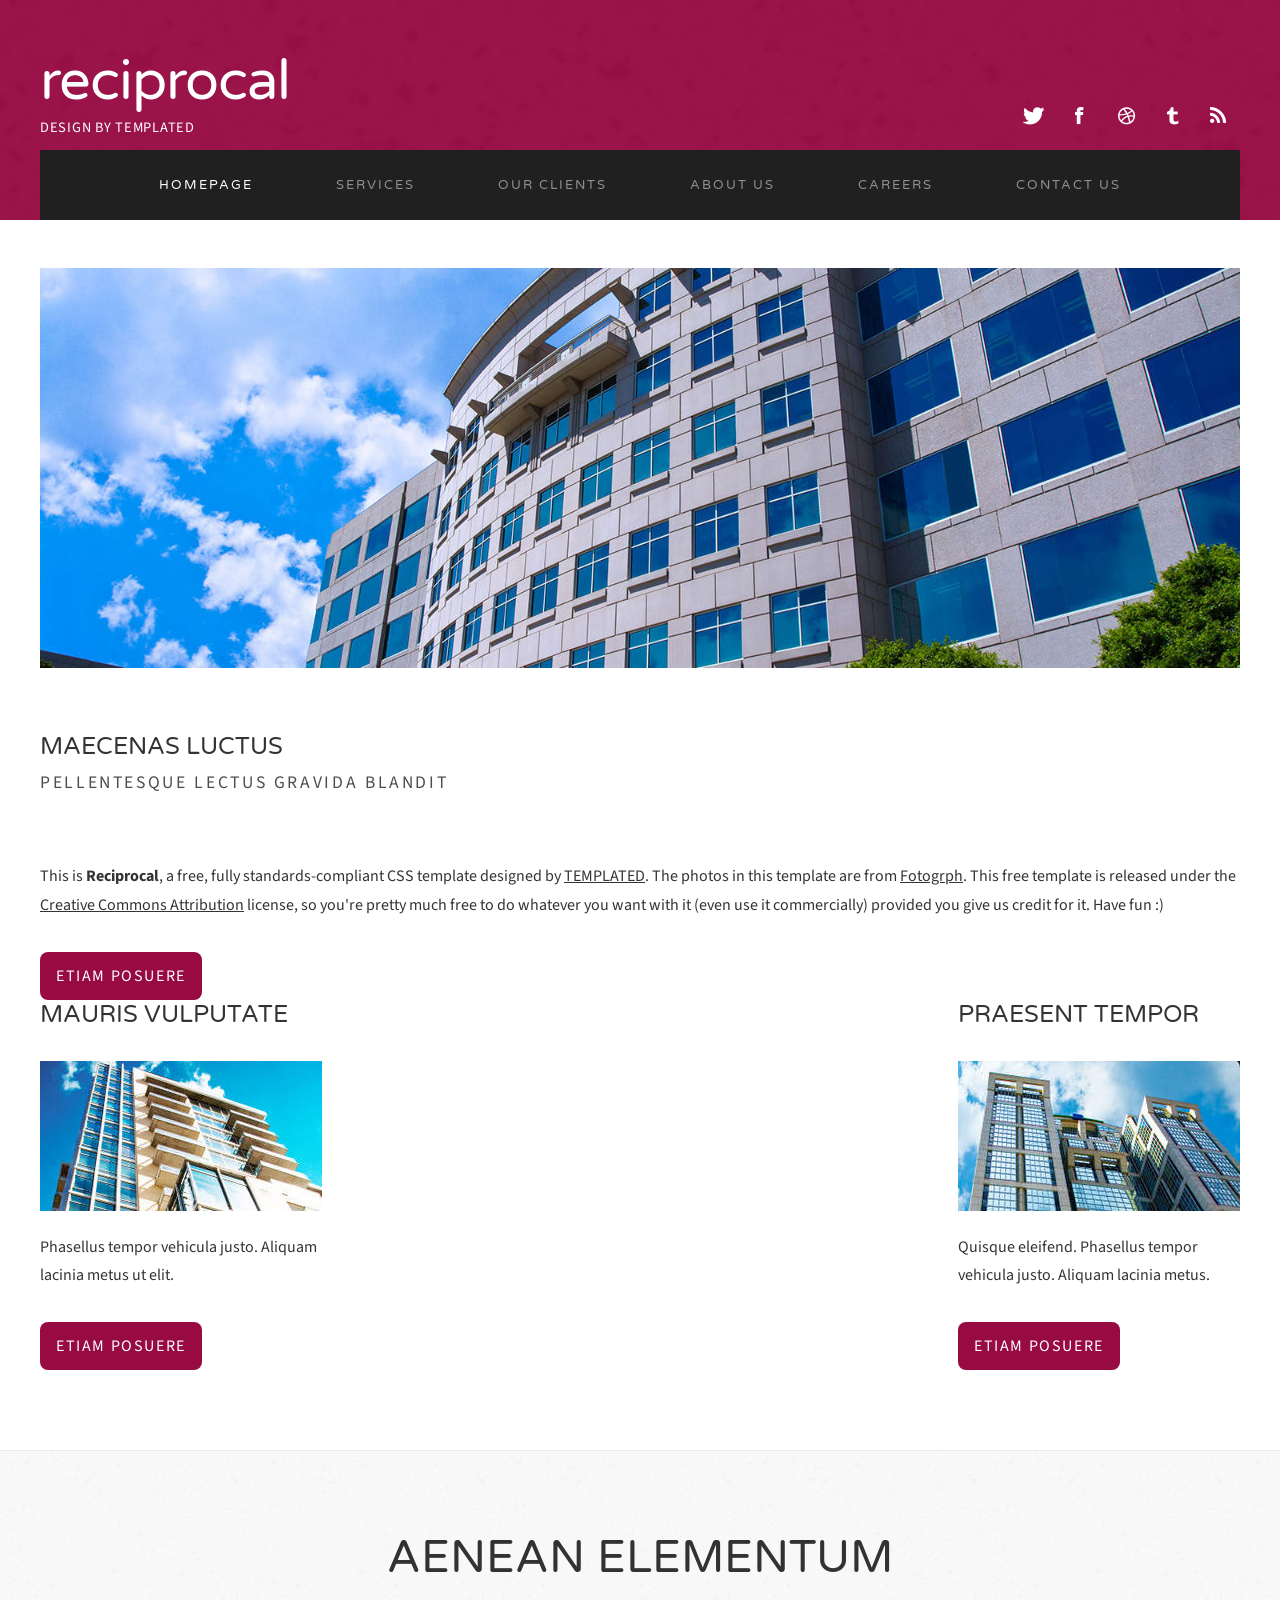
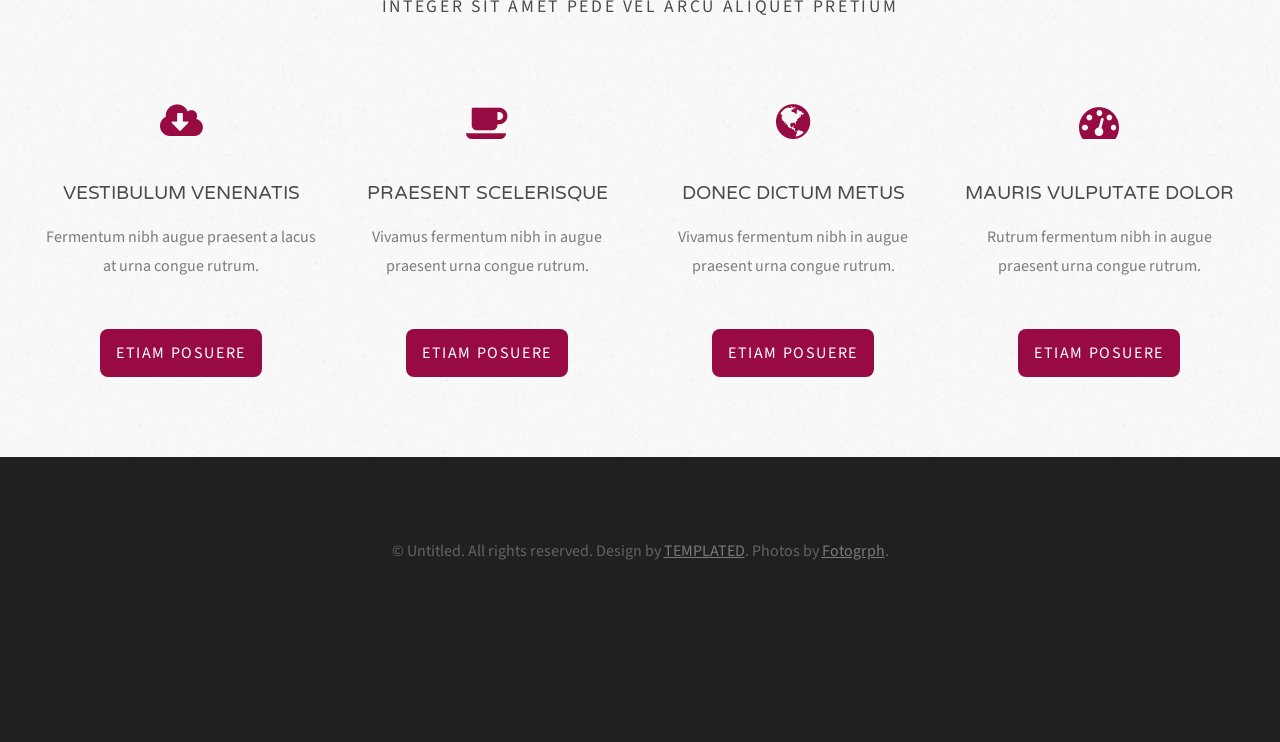
<file: dbcheck/static/index.html>
<!DOCTYPE html PUBLIC "-//W3C//DTD XHTML 1.0 Strict//EN" "http://www.w3.org/TR/xhtml1/DTD/xhtml1-strict.dtd">
<!--
Design by TEMPLATED
http://templated.co
Released for free under the Creative Commons Attribution License

Name       : Reciprocal 
Description: A two-column, fixed-width design with dark color scheme.
Version    : 1.0
Released   : 20140119

-->
<html xmlns="http://www.w3.org/1999/xhtml">
<head>
<meta http-equiv="Content-Type" content="text/html; charset=utf-8" />
<title></title>
<meta name="keywords" content="" />
<meta name="description" content="" />
<link href="http://fonts.googleapis.com/css?family=Source+Sans+Pro:200,300,400,600,700,900|Varela+Round" rel="stylesheet" />
<link href="default.css" rel="stylesheet" type="text/css" media="all" />
<link href="fonts.css" rel="stylesheet" type="text/css" media="all" />
<!--[if IE 6]>
<link href="default_ie6.css" rel="stylesheet" type="text/css" />
<![endif]-->
</head>
<body>
<div id="wrapper">
	<div id="header-wrapper">
		<div id="header" class="container">
			<div id="logo">
				<h1><a href="#">Reciprocal</a></h1>
				<p>Design by <a href="http://templated.co" rel="nofollow">TEMPLATED</a></p>
			</div>
			<div id="social">
				<ul class="contact">
					<li><a href="#" class="icon icon-twitter"><span>Twitter</span></a></li>
					<li><a href="#" class="icon icon-facebook"><span></span></a></li>
					<li><a href="#" class="icon icon-dribbble"><span>Pinterest</span></a></li>
					<li><a href="#" class="icon icon-tumblr"><span>Google+</span></a></li>
					<li><a href="#" class="icon icon-rss"><span>Pinterest</span></a></li>
				</ul>
			</div>
		</div>
		<div id="menu" class="container">
			<ul>
				<li class="current_page_item"><a href="#" accesskey="1" title="">Homepage</a></li>
				<li><a href="#" accesskey="1" title="">Services</a></li>
				<li><a href="#" accesskey="2" title="">Our Clients</a></li>
				<li><a href="#" accesskey="3" title="">About Us</a></li>
				<li><a href="#" accesskey="4" title="">Careers</a></li>
				<li><a href="#" accesskey="5" title="">Contact Us</a></li>
			</ul>
		</div>
	</div>
	<div id="page" class="container">
		<div><a href="#" class="image image-full"><img src="images/pic03.jpg" alt="" /></a></div>
		<div class="column1">
			<div class="title">
				<h2>Maecenas luctus</h2>
				<span class="byline">Pellentesque lectus gravida blandit</span>
			</div>
			<p>This is <strong>Reciprocal</strong>, a free, fully standards-compliant CSS template designed by <a href="http://templated.co" rel="nofollow">TEMPLATED</a>. The photos in this template are from <a href="http://fotogrph.com/"> Fotogrph</a>. This free template is released under the <a href="http://templated.co/license">Creative Commons Attribution</a> license, so you're pretty much free to do whatever you want with it (even use it commercially) provided you give us credit for it. Have fun :) </p>
			<a href="#" class="button">Etiam posuere</a>
		</div>
		<div class="column3">
			<div class="title">
				<h2>Mauris vulputate</h2>
			</div>
			<img src="images/pic01.jpg" width="282" height="150" alt="" />
			<p>Phasellus tempor vehicula justo. Aliquam lacinia metus ut elit.</p>
			<a href="#" class="button">Etiam posuere</a>
		</div>
		<div class="column4">
			<div class="title">
				<h2>Praesent tempor</h2>
			</div>
			<img src="images/pic02.jpg" width="282" height="150" alt="" />
			<p>Quisque eleifend. Phasellus tempor vehicula justo. Aliquam lacinia metus.</p>
			<a href="#" class="button">Etiam posuere</a>
		</div>
	</div>
	<div id="portfolio-wrapper">
		<div id="portfolio" class="container">
			<div class="title">
				<h2>Aenean elementum</h2>
				<span class="byline">Integer sit amet pede vel arcu aliquet pretium</span> </div>
			<div class="column1">
				<div class="box">
					<span class="icon icon-cloud-download"></span>
					<h3>Vestibulum venenatis</h3>
					<p>Fermentum nibh augue praesent a lacus at urna congue rutrum.</p>
					<a href="#" class="button">Etiam posuere</a> </div>
			</div>
			<div class="column2">
				<div class="box">
					<span class="icon icon-coffee"></span>
					<h3>Praesent scelerisque</h3>
					<p>Vivamus fermentum nibh in augue praesent urna congue rutrum.</p>
					<a href="#" class="button">Etiam posuere</a> </div>
			</div>
			<div class="column3">
				<div class="box">
					<span class="icon icon-globe"></span>
					<h3>Donec dictum metus</h3>
					<p>Vivamus fermentum nibh in augue praesent urna congue rutrum.</p>
					<a href="#" class="button">Etiam posuere</a> </div>
			</div>
			<div class="column4">
				<div class="box">
					<span class="icon icon-dashboard"></span>
					<h3>Mauris vulputate dolor</h3>
					<p>Rutrum fermentum nibh in augue praesent urna congue rutrum.</p>
					<a href="#" class="button">Etiam posuere</a> </div>
			</div>
		</div>
	</div>
</div>
<div id="footer">
	<p>&copy; Untitled. All rights reserved. Design by <a href="http://templated.co" rel="nofollow">TEMPLATED</a>. Photos by <a href="http://fotogrph.com/">Fotogrph</a>.</p>
</div>
</body>
</html>
</file>
<file: dbcheck/static/default.css>
html, body {
	height: 100%;
}

body {
	margin: 0px;
	padding: 0px;
	background: #F8F8F8 url(images/overlay.png) repeat;
	font-family: 'Source Sans Pro', sans-serif;
	font-size: 12pt;
	font-weight: 400;
	color: rgba(0,0,0,.8);
}

h1, h2, h3 {
	margin: 0;
	padding: 0;
	text-transform: uppercase;
	font-family: 'Varela Round', sans-serif;
	font-weight: 300;
	color: #2D2D2D;
}

h2 {
	padding: 0px 0px 30px 0px;
	font-size: 2.50em;
}

p, ol, ul {
	margin-top: 0px;
}

p {
	line-height: 180%;
}

strong {
}

a {
	color: rgba(0,0,0,.8);
}

a:hover {
	text-decoration: none;
}

a img {
	border: none;
}

/*********************************************************************************/
/* Image Style                                                                   */
/*********************************************************************************/

	.image
	{
		display: inline-block;
	}
	
	.image img
	{
		display: block;
		width: 100%;
	}
	
	.image-full
	{
		display: block;
		width: 100%;
		margin: 0 0 4em 0;
	}
	
	.image-left
	{
		float: left;
		margin: 0 2em 2em 0;
	}
	
	.image-centered
	{
		display: block;
		margin: 0 0 2em 0;
	}
	
	.image-centered img
	{
		margin: 0 auto;
		width: auto;
	}


hr {
	display: none;
}

/** WRAPPER */

#wrapper {
	background: #FFF;
	margin: 0px 0px;
}

.container {
	width: 1200px;
	margin: 0px auto;
}

.clearfix {
	clear: both;
}

/** HEADER */

#header-wrapper
{
	background: #970A42 url(images/overlay.png);
	background-size: cover;
}

#header {
	position: relative;
	overflow: hidden;
	height: 150px;
}

#social
{
	position: absolute;
	top: 4em;
	right: 0;
}

/** LOGO */

#logo {
	position: absolute;
	top: 3em;
	left: 0;
}

#logo h1, #logo p {
	margin: 0;
	padding: 0;
}

#logo h1 {
	letter-spacing: -1px;
	text-transform: lowercase;
	font-size: 3.5em;
	color: #FFF;
}

#logo p {
	padding: 0px;
	letter-spacing: 0.05em;
	text-transform: uppercase;
	font-size: 0.9em;
	color: #FFF;
}

#logo p a {
	color: #FFF;
}

#logo a {
	border: none;
	background: none;
	text-decoration: none;
	color: #FFF;
}

/** MENU */

#menu {
	overflow: hidden;
	background: #202020;
}

#menu ul {
	margin: 0px 0px 0px 0px;
	padding: 0px 0px;
	list-style: none;
	line-height: normal;
	text-align: center;
}

#menu li {
	display: inline-block;
}

#menu a {
	display: block;
	padding: 0px 40px 0px 40px;
	line-height: 70px;
	letter-spacing: 2px;
	text-decoration: none;
	text-transform: uppercase;
	text-align: center;
	font-family: 'Varela Round', sans-serif;
	font-size: 13px;
	color: rgba(255,255,255,0.5);
	border: none;
}

#menu a:hover, #menu .current_page_item a {
	text-decoration: none;
	color: rgba(255,255,255,1);
}

#menu .current_page_item a {
}

#menu .last {
	border-right: none;
}

/** PAGE */

#page {
	overflow: hidden;
	padding: 3em 0em 5em 0em;
}

	#page img
	{
		margin-bottom: 1em;
	}

	#page .title
	{
		margin-bottom: 2em;
	}

	#page .title h2
	{
		font-size: 1.5em;
		font-weight: 400;
		color: rgba(0,0,0,0.8);
	}
	
	#page .title .byline
	{
		display: block;
		padding-bottom: 2em;
		color: rgba(0,0,0,0.7);
	}
	
#page .column1
{
	width: 1200px;
}

#page .button
{
	margin-top: 1em;
}

/** CONTENT */

#content {
	float: left;
	width: 800px;
	padding-right: 50px;
	border-right: 1px solid #E6E7DC;
}

#content .post-title
{
	margin-bottom: 2em;
}

#content .post-title h2
{
	margin: 0;
	padding: 0;
}


#content .post
{
	margin-bottom: 4em;
	padding-bottom: 4em;
	border-bottom: 1px solid #E6E7DC;
}

/** SIDEBAR 1 */

#sidebar1 {
	float: right;
	width: 250px;
	margin-right: 50px;
}

#sidebar1 #box1 {
	margin-bottom: 4em;
}

#sidebar1 h2,
#sidebar2 h2
{
	font-size: 1.5em;
	font-weight: 400;
}

/** SIDEBAR 2 */

#sidebar2 {
	float: right;
	width: 250px;
}

/* Footer */

#footer {
	overflow: hidden;
	background: #202020;
	padding: 5em 0px 10em 0px;
}

#footer p {
	text-align: center;
		color: rgba(255,255,255,0.3);
}

#footer a {
		color: rgba(255,255,255,0.4);
}

/* List style 1 */

ul.style1 {
	margin: 0px;
	padding: 0px;
	list-style: none;
}

ul.style1 li {
	padding: 10px 0px 15px 0px;
	border-top: 1px solid #E6E7DC;
}

ul.style1 .first {
	padding-top: 0px;
	border-top: none;
}

/* List style 2 */

ul.style2 {
	margin: 0px;
	padding: 0px;
	list-style: none;
}

ul.style2 li {
	padding: 25px 0px 15px 0px;
	border-top: 1px solid #E6E7DC;
}

ul.style2 .first {
	padding-top: 0px;
	border-top: none;
}

ul.style2 h3 {
	padding: 0px 0px 10px 0px;
	font-size: 1.10em;
}

ul.style2 h3 a {
	color: #101010;
}

ul.style2 a {
	text-decoration: none;
}

ul.style2 a:hover {
	text-decoration: underline;
}


/* List style 3 */

ul.style3 {
	margin: 0px;
	padding: 0px;
	list-style: none;
}

ul.style3 li {
	padding: 20px 0px 20px 0px;
	border-top: 1px solid #E6E7DC;
}

ul.style3 p {
	margin: 0px;
	padding: 0px;
}

ul.style3 img {
	float: left;
	margin-top: 3px;
	margin-right: 20px;
}

ul.style3 .posted {
	padding: 10px 0px 10px 0px;
	font-size: 8pt;
	color: #A2A2A2;
}

ul.style3 .first {
	padding-top: 0px;
	border-top: none;
}

.link-style {
	display: inline-block;
	margin-top: 20px;
	padding: 7px 20px;
	background: #0C73D4;
	border-radius: 5px;
	text-decoration: none;
	text-transform: uppercase;
	color: #FFFFFF;
}


/*********************************************************************************/
/* Portfolio                                                                     */
/*********************************************************************************/

	#portfolio-wrapper
	{
		overflow: hidden;
		padding: 5em 0em;
		background: rgba(0,0,0,.02);
		background-image: url(images/overlay.png);
		background-repeat: repeat;
		border-top: 1px solid rgba(0,0,0,.05);
	}
	
	#portfolio
	{
		text-align: center;
	}
	
	
	#portfolio .icon
	{
		display: inline-block;
		margin-bottom: 1em;
		font-size: 2em;
		color: #970A42;
	}

	#portfolio .box
	{
		color: rgba(0,0,0,0.5);
	}
	
	#portfolio h3
	{
		display: block;
		padding-bottom: 1em;
		text-transform: uppercase;
		font-size: 1.2em;
		font-weight: 400;
		color: rgba(0,0,0,0.7);
	}

	#portfolio .title
	{
	}

	#portfolio .title h2
	{
		color: rgba(0,0,0,0.8);
	}
	
	#portfolio .title .byline
	{
		display: block;
		padding-bottom: 2em;
		color: rgba(0,0,0,0.7);
	}

	.column1,
	.column2,
	.column3,
	.column4
	{
		width: 282px;
	}
	
	.column1,
	.column2,
	.column3
	{
		float: left;
		margin-right: 24px;
	}
	
	.column4
	{
		float: right;
	}

/*********************************************************************************/
/* Heading Titles                                                                */
/*********************************************************************************/

	.title
	{
		margin-bottom: 3em;
	}
	
	.title h2
	{
		margin: 0;
		padding: 0;
		font-size: 2.8em;
		color: rgba(255,255,255,0.9);
	}
	
	.title .byline
	{
		padding-top: 0.50em;
		letter-spacing: 0.15em;
		text-transform: uppercase;
		font-weight: 400;
		font-size: 1.1em;
		color: #6F6F6F;
	}

/*********************************************************************************/
/* Button Style                                                                  */
/*********************************************************************************/

	.button
	{
		display: inline-block;
		margin-top: 2em;
		padding: 0em 1em;
		background: #970A42;
		border-radius: 8px;
		letter-spacing: 0.10em;
		line-height: 3em;
		text-decoration: none;
		text-transform: uppercase;
		font-weight: 400;
		font-size: 1em;
		color: #FFF;
	}
	
/*********************************************************************************/
/* Social Icon Styles                                                            */
/*********************************************************************************/

	ul.contact
	{
		margin: 0;
		padding: 2em 0em 0em 0em;
		list-style: none;
	}
	
	ul.contact li
	{
		display: inline-block;
		padding: 0em 0.10em;
		font-size: 1em;
	}
	
	ul.contact li span
	{
		display: none;
		margin: 0;
		padding: 0;
	}
	
	ul.contact li a
	{
	}
	
	ul.contact li a:before
	{
		display: inline-block;
		background: none;
		width: 40px;
		height: 40px;
		line-height: 40px;
		text-align: center;
		color: rgba(255,255,255,1);
	}
	

table {
    border-collapse: collapse;
    text-align: left;
    line-height: 1.5;

}
table thead th {
    padding: 10px;
    font-weight: bold;
    vertical-align: top;
    color: #369;
    border-bottom: 3px solid #036;
}
table tbody th {
    width: 100px;
    padding: 10px;
    font-weight: bold;
    vertical-align: top;
    border-bottom: 1px solid #ccc;
    background: #f3f6f7;
}
table td {
    width: 100px;
    padding: 10px;
    vertical-align: top;
    border-bottom: 1px solid #ccc;
}
</file>
<file: dbcheck/static/fonts.css>
@charset 'UTF-8';

@font-face
{
	font-family: 'FontAwesome';
	src: url('fonts/fontawesome-webfont.eot?v=3.0.1');
	src: url('fonts/fontawesome-webfont.eot?#iefix&v=3.0.1') format('embedded-opentype'),
	     url('fonts/fontawesome-webfont.woff?v=3.0.1') format('woff'),
	     url('fonts/fontawesome-webfont.ttf?v=3.0.1') format('truetype'),
	     url('fonts/fontawesome-webfont.svg#FontAwesome') format('svg');
	font-weight: normal;
	font-style: normal;
}

@font-face
{
	font-family: 'Font-Awesome-Social';
	src: url('fonts/fontawesome-social-webfont.eot');
	src: url('fonts/fontawesome-social-webfont.eot?#iefix') format('embedded-opentype'),
	     url('fonts/fontawesome-social-webfont.woff') format('woff'),
		 url('fonts/fontawesome-social-webfont.ttf') format('truetype'),
		 url('fonts/fontawesome-social-webfont.svg#Font-Awesome-More') format('svg');
	font-weight: normal;
	font-style: normal;
}

/*********************************************************************************/
/* Icons                                                                         */
/*********************************************************************************/

	/*
		Powered by:
		
		Font Awesome (http://fortawesome.github.com/Font-Awesome/)
		Font Awesome More (http://gregoryloucas.github.com/Font-Awesome-More/)
	*/

	.icon
	{
		text-decoration: none;
	}

		.icon:before
		{
			font-size: 1.25em;
			text-decoration: none;
			font-family: FontAwesome;
			font-weight: normal;
			font-style: normal;
			-webkit-text-rendering: optimizeLegibility;
			-moz-text-rendering: optimizeLegibility;
			-ms-text-rendering: optimizeLegibility;
			-o-text-rendering: optimizeLegibility;
			text-rendering: optimizeLegibility;
			-webkit-font-smoothing: antialiased;
			-moz-font-smoothing: antialiased;
			-ms-font-smoothing: antialiased;
			-o-font-smoothing: antialiased;
			font-smoothing: antialiased;
			-webkit-font-feature-settings: "liga" 1, "dlig" 1;
			-moz-font-feature-settings: "liga=1, dlig=1";
			-ms-font-feature-settings: "liga" 1, "dlig" 1;
			-o-font-feature-settings: "liga" 1, "dlig" 1;
			font-feature-settings: "liga" 1, "dlig" 1;
		}

		.icon-glass:before                { content: "\f000"; }
		.icon-music:before                { content: "\f001"; }
		.icon-search:before               { content: "\f002"; }
		.icon-envelope:before             { content: "\f003"; }
		.icon-heart:before                { content: "\f004"; }
		.icon-star:before                 { content: "\f005"; }
		.icon-star-empty:before           { content: "\f006"; }
		.icon-user:before                 { content: "\f007"; }
		.icon-film:before                 { content: "\f008"; }
		.icon-th-large:before             { content: "\f009"; }
		.icon-th:before                   { content: "\f00a"; }
		.icon-th-list:before              { content: "\f00b"; }
		.icon-ok:before                   { content: "\f00c"; }
		.icon-remove:before               { content: "\f00d"; }
		.icon-zoom-in:before              { content: "\f00e"; }

		.icon-zoom-out:before             { content: "\f010"; }
		.icon-off:before                  { content: "\f011"; }
		.icon-signal:before               { content: "\f012"; }
		.icon-cog:before                  { content: "\f013"; }
		.icon-trash:before                { content: "\f014"; }
		.icon-home:before                 { content: "\f015"; }
		.icon-file:before                 { content: "\f016"; }
		.icon-time:before                 { content: "\f017"; }
		.icon-road:before                 { content: "\f018"; }
		.icon-download-alt:before         { content: "\f019"; }
		.icon-download:before             { content: "\f01a"; }
		.icon-upload:before               { content: "\f01b"; }
		.icon-inbox:before                { content: "\f01c"; }
		.icon-play-circle:before          { content: "\f01d"; }
		.icon-repeat:before               { content: "\f01e"; }

		/* \f020 doesn't work in Safari. all shifted one down */
		.icon-refresh:before              { content: "\f021"; }
		.icon-list-alt:before             { content: "\f022"; }
		.icon-lock:before                 { content: "\f023"; }
		.icon-flag:before                 { content: "\f024"; }
		.icon-headphones:before           { content: "\f025"; }
		.icon-volume-off:before           { content: "\f026"; }
		.icon-volume-down:before          { content: "\f027"; }
		.icon-volume-up:before            { content: "\f028"; }
		.icon-qrcode:before               { content: "\f029"; }
		.icon-barcode:before              { content: "\f02a"; }
		.icon-tag:before                  { content: "\f02b"; }
		.icon-tags:before                 { content: "\f02c"; }
		.icon-book:before                 { content: "\f02d"; }
		.icon-bookmark:before             { content: "\f02e"; }
		.icon-print:before                { content: "\f02f"; }

		.icon-camera:before               { content: "\f030"; }
		.icon-font:before                 { content: "\f031"; }
		.icon-bold:before                 { content: "\f032"; }
		.icon-italic:before               { content: "\f033"; }
		.icon-text-height:before          { content: "\f034"; }
		.icon-text-width:before           { content: "\f035"; }
		.icon-align-left:before           { content: "\f036"; }
		.icon-align-center:before         { content: "\f037"; }
		.icon-align-right:before          { content: "\f038"; }
		.icon-align-justify:before        { content: "\f039"; }
		.icon-list:before                 { content: "\f03a"; }
		.icon-indent-left:before          { content: "\f03b"; }
		.icon-indent-right:before         { content: "\f03c"; }
		.icon-facetime-video:before       { content: "\f03d"; }
		.icon-picture:before              { content: "\f03e"; }

		.icon-pencil:before               { content: "\f040"; }
		.icon-map-marker:before           { content: "\f041"; }
		.icon-adjust:before               { content: "\f042"; }
		.icon-tint:before                 { content: "\f043"; }
		.icon-edit:before                 { content: "\f044"; }
		.icon-share:before                { content: "\f045"; }
		.icon-check:before                { content: "\f046"; }
		.icon-move:before                 { content: "\f047"; }
		.icon-step-backward:before        { content: "\f048"; }
		.icon-fast-backward:before        { content: "\f049"; }
		.icon-backward:before             { content: "\f04a"; }
		.icon-play:before                 { content: "\f04b"; }
		.icon-pause:before                { content: "\f04c"; }
		.icon-stop:before                 { content: "\f04d"; }
		.icon-forward:before              { content: "\f04e"; }

		.icon-fast-forward:before         { content: "\f050"; }
		.icon-step-forward:before         { content: "\f051"; }
		.icon-eject:before                { content: "\f052"; }
		.icon-chevron-left:before         { content: "\f053"; }
		.icon-chevron-right:before        { content: "\f054"; }
		.icon-plus-sign:before            { content: "\f055"; }
		.icon-minus-sign:before           { content: "\f056"; }
		.icon-remove-sign:before          { content: "\f057"; }
		.icon-ok-sign:before              { content: "\f058"; }
		.icon-question-sign:before        { content: "\f059"; }
		.icon-info-sign:before            { content: "\f05a"; }
		.icon-screenshot:before           { content: "\f05b"; }
		.icon-remove-circle:before        { content: "\f05c"; }
		.icon-ok-circle:before            { content: "\f05d"; }
		.icon-ban-circle:before           { content: "\f05e"; }

		.icon-arrow-left:before           { content: "\f060"; }
		.icon-arrow-right:before          { content: "\f061"; }
		.icon-arrow-up:before             { content: "\f062"; }
		.icon-arrow-down:before           { content: "\f063"; }
		.icon-share-alt:before            { content: "\f064"; }
		.icon-resize-full:before          { content: "\f065"; }
		.icon-resize-small:before         { content: "\f066"; }
		.icon-plus:before                 { content: "\f067"; }
		.icon-minus:before                { content: "\f068"; }
		.icon-asterisk:before             { content: "\f069"; }
		.icon-exclamation-sign:before     { content: "\f06a"; }
		.icon-gift:before                 { content: "\f06b"; }
		.icon-leaf:before                 { content: "\f06c"; }
		.icon-fire:before                 { content: "\f06d"; }
		.icon-eye-open:before             { content: "\f06e"; }

		.icon-eye-close:before            { content: "\f070"; }
		.icon-warning-sign:before         { content: "\f071"; }
		.icon-plane:before                { content: "\f072"; }
		.icon-calendar:before             { content: "\f073"; }
		.icon-random:before               { content: "\f074"; }
		.icon-comment:before              { content: "\f075"; }
		.icon-magnet:before               { content: "\f076"; }
		.icon-chevron-up:before           { content: "\f077"; }
		.icon-chevron-down:before         { content: "\f078"; }
		.icon-retweet:before              { content: "\f079"; }
		.icon-shopping-cart:before        { content: "\f07a"; }
		.icon-folder-close:before         { content: "\f07b"; }
		.icon-folder-open:before          { content: "\f07c"; }
		.icon-resize-vertical:before      { content: "\f07d"; }
		.icon-resize-horizontal:before    { content: "\f07e"; }

		.icon-bar-chart:before            { content: "\f080"; }
		.icon-twitter-sign:before         { content: "\f081"; }
		.icon-facebook-sign:before        { content: "\f082"; }
		.icon-camera-retro:before         { content: "\f083"; }
		.icon-key:before                  { content: "\f084"; }
		.icon-cogs:before                 { content: "\f085"; }
		.icon-comments:before             { content: "\f086"; }
		.icon-thumbs-up:before            { content: "\f087"; }
		.icon-thumbs-down:before          { content: "\f088"; }
		.icon-star-half:before            { content: "\f089"; }
		.icon-heart-empty:before          { content: "\f08a"; }
		.icon-signout:before              { content: "\f08b"; }
		.icon-linkedin-sign:before        { content: "\f08c"; }
		.icon-pushpin:before              { content: "\f08d"; }
		.icon-external-link:before        { content: "\f08e"; }

		.icon-signin:before               { content: "\f090"; }
		.icon-trophy:before               { content: "\f091"; }
		.icon-github-sign:before          { content: "\f092"; }
		.icon-upload-alt:before           { content: "\f093"; }
		.icon-lemon:before                { content: "\f094"; }
		.icon-phone:before                { content: "\f095"; }
		.icon-check-empty:before          { content: "\f096"; }
		.icon-bookmark-empty:before       { content: "\f097"; }
		.icon-phone-sign:before           { content: "\f098"; }
		.icon-twitter:before              { content: "\f099"; }
		.icon-facebook:before             { content: "\f09a"; }
		.icon-github:before               { content: "\f09b"; }
		.icon-unlock:before               { content: "\f09c"; }
		.icon-credit-card:before          { content: "\f09d"; }
		.icon-rss:before                  { content: "\f09e"; }

		.icon-hdd:before                  { content: "\f0a0"; }
		.icon-bullhorn:before             { content: "\f0a1"; }
		.icon-bell:before                 { content: "\f0a2"; }
		.icon-certificate:before          { content: "\f0a3"; }
		.icon-hand-right:before           { content: "\f0a4"; }
		.icon-hand-left:before            { content: "\f0a5"; }
		.icon-hand-up:before              { content: "\f0a6"; }
		.icon-hand-down:before            { content: "\f0a7"; }
		.icon-circle-arrow-left:before    { content: "\f0a8"; }
		.icon-circle-arrow-right:before   { content: "\f0a9"; }
		.icon-circle-arrow-up:before      { content: "\f0aa"; }
		.icon-circle-arrow-down:before    { content: "\f0ab"; }
		.icon-globe:before                { content: "\f0ac"; }
		.icon-wrench:before               { content: "\f0ad"; }
		.icon-tasks:before                { content: "\f0ae"; }

		.icon-filter:before               { content: "\f0b0"; }
		.icon-briefcase:before            { content: "\f0b1"; }
		.icon-fullscreen:before           { content: "\f0b2"; }

		.icon-group:before                { content: "\f0c0"; }
		.icon-link:before                 { content: "\f0c1"; }
		.icon-cloud:before                { content: "\f0c2"; }
		.icon-beaker:before               { content: "\f0c3"; }
		.icon-cut:before                  { content: "\f0c4"; }
		.icon-copy:before                 { content: "\f0c5"; }
		.icon-paper-clip:before           { content: "\f0c6"; }
		.icon-save:before                 { content: "\f0c7"; }
		.icon-sign-blank:before           { content: "\f0c8"; }
		.icon-reorder:before              { content: "\f0c9"; }
		.icon-list-ul:before              { content: "\f0ca"; }
		.icon-list-ol:before              { content: "\f0cb"; }
		.icon-strikethrough:before        { content: "\f0cc"; }
		.icon-underline:before            { content: "\f0cd"; }
		.icon-table:before                { content: "\f0ce"; }

		.icon-magic:before                { content: "\f0d0"; }
		.icon-truck:before                { content: "\f0d1"; }
		.icon-pinterest:before            { content: "\f0d2"; }
		.icon-pinterest-sign:before       { content: "\f0d3"; }
		.icon-google-plus-sign:before     { content: "\f0d4"; }
		.icon-google-plus:before          { content: "\f0d5"; }
		.icon-money:before                { content: "\f0d6"; }
		.icon-caret-down:before           { content: "\f0d7"; }
		.icon-caret-up:before             { content: "\f0d8"; }
		.icon-caret-left:before           { content: "\f0d9"; }
		.icon-caret-right:before          { content: "\f0da"; }
		.icon-columns:before              { content: "\f0db"; }
		.icon-sort:before                 { content: "\f0dc"; }
		.icon-sort-down:before            { content: "\f0dd"; }
		.icon-sort-up:before              { content: "\f0de"; }

		.icon-envelope-alt:before         { content: "\f0e0"; }
		.icon-linkedin:before             { content: "\f0e1"; }
		.icon-undo:before                 { content: "\f0e2"; }
		.icon-legal:before                { content: "\f0e3"; }
		.icon-dashboard:before            { content: "\f0e4"; }
		.icon-comment-alt:before          { content: "\f0e5"; }
		.icon-comments-alt:before         { content: "\f0e6"; }
		.icon-bolt:before                 { content: "\f0e7"; }
		.icon-sitemap:before              { content: "\f0e8"; }
		.icon-umbrella:before             { content: "\f0e9"; }
		.icon-paste:before                { content: "\f0ea"; }
		.icon-lightbulb:before            { content: "\f0eb"; }
		.icon-exchange:before             { content: "\f0ec"; }
		.icon-cloud-download:before       { content: "\f0ed"; }
		.icon-cloud-upload:before         { content: "\f0ee"; }

		.icon-user-md:before              { content: "\f0f0"; }
		.icon-stethoscope:before          { content: "\f0f1"; }
		.icon-suitcase:before             { content: "\f0f2"; }
		.icon-bell-alt:before             { content: "\f0f3"; }
		.icon-coffee:before               { content: "\f0f4"; }
		.icon-food:before                 { content: "\f0f5"; }
		.icon-file-alt:before             { content: "\f0f6"; }
		.icon-building:before             { content: "\f0f7"; }
		.icon-hospital:before             { content: "\f0f8"; }
		.icon-ambulance:before            { content: "\f0f9"; }
		.icon-medkit:before               { content: "\f0fa"; }
		.icon-fighter-jet:before          { content: "\f0fb"; }
		.icon-beer:before                 { content: "\f0fc"; }
		.icon-h-sign:before               { content: "\f0fd"; }
		.icon-plus-sign-alt:before        { content: "\f0fe"; }

		.icon-double-angle-left:before    { content: "\f100"; }
		.icon-double-angle-right:before   { content: "\f101"; }
		.icon-double-angle-up:before      { content: "\f102"; }
		.icon-double-angle-down:before    { content: "\f103"; }
		.icon-angle-left:before           { content: "\f104"; }
		.icon-angle-right:before          { content: "\f105"; }
		.icon-angle-up:before             { content: "\f106"; }
		.icon-angle-down:before           { content: "\f107"; }
		.icon-desktop:before              { content: "\f108"; }
		.icon-laptop:before               { content: "\f109"; }
		.icon-tablet:before               { content: "\f10a"; }
		.icon-mobile-phone:before         { content: "\f10b"; }
		.icon-circle-blank:before         { content: "\f10c"; }
		.icon-quote-left:before           { content: "\f10d"; }
		.icon-quote-right:before          { content: "\f10e"; }

		.icon-spinner:before              { content: "\f110"; }
		.icon-circle:before               { content: "\f111"; }
		.icon-reply:before                { content: "\f112"; }
		.icon-github-alt:before           { content: "\f113"; }
		.icon-folder-close-alt:before     { content: "\f114"; }
		.icon-folder-open-alt:before      { content: "\f115"; }

		.icon-blogger-sign:before,.icon-blogger:before,.icon-delicious:before,.icon-dribbble-sign:before,.icon-dribbble:before,.icon-dropbox:before,.icon-drupal:before,.icon-evernote-sign:before,.icon-evernote:before,.icon-flickr-sign:before,.icon-flickr:before,.icon-forrst-sign:before,.icon-forrst:before,.icon-foursquare-sign:before,.icon-foursquare:before,.icon-git-fork:before,.icon-hacker-news:before,.icon-instagram:before,.icon-lastfm-sign:before,.icon-lastfm:before,.icon-paypal:before,.icon-picasa-sign:before,.icon-picasa:before,.icon-reddit:before,.icon-share-this-sign:before,.icon-share-this:before,.icon-skype:before,.icon-soundcloud:before,.icon-spotify:before,.icon-stack-overflow:before,.icon-tumblr-sign:before,.icon-tumblr:before,.icon-vimeo-sign:before,.icon-vimeo:before,.icon-wordpress-sign:before,.icon-wordpress:before,.icon-yelp-sign:before,.icon-yelp:before,.icon-youtube-sign:before,.icon-youtube:before              {font-family:'Font-Awesome-Social'; }

		.icon-dropbox:before              { content: "\f300"; }
		.icon-drupal:before               { content: "\f301"; }
		.icon-git-fork:before             { content: "\f302"; }
		.icon-instagram:before            { content: "\f303"; }
		.icon-share-this-sign:before      { content: "\f304"; }
		.icon-share-this:before           { content: "\f305"; }
		.icon-foursquare-sign:before      { content: "\f306"; }
		.icon-foursquare:before           { content: "\f307"; }
		.icon-hacker-news:before          { content: "\f308"; }
		.icon-skype:before                { content: "\f309"; }
		.icon-spotify:before              { content: "\f30a"; }
		.icon-soundcloud:before           { content: "\f30b"; }
		.icon-paypal:before               { content: "\f30c"; }
		.icon-youtube-sign:before         { content: "\f30d"; }
		.icon-youtube:before              { content: "\f30e"; }
		.icon-reddit:before               { content: "\f30f"; }
		.icon-blogger-sign:before         { content: "\f310"; }
		.icon-blogger:before              { content: "\f311"; }
		.icon-dribbble-sign:before        { content: "\f312"; }
		.icon-dribbble:before             { content: "\f313"; }
		.icon-evernote-sign:before        { content: "\f314"; }
		.icon-evernote:before             { content: "\f315"; }
		.icon-flickr-sign:before          { content: "\f316"; }
		.icon-flickr:before               { content: "\f317"; }
		.icon-forrst-sign:before          { content: "\f318"; }
		.icon-forrst:before               { content: "\f319"; }
		.icon-delicious:before            { content: "\f31a"; }
		.icon-lastfm-sign:before          { content: "\f31b"; }
		.icon-lastfm:before               { content: "\f31c"; }
		.icon-picasa-sign:before          { content: "\f31d"; }
		.icon-picasa:before               { content: "\f31e"; }
		.icon-stack-overflow:before       { content: "\f320"; }
		.icon-tumblr-sign:before          { content: "\f321"; }
		.icon-tumblr:before               { content: "\f322"; }
		.icon-vimeo-sign:before           { content: "\f323"; }
		.icon-vimeo:before                { content: "\f324"; }
		.icon-wordpress-sign:before       { content: "\f325"; }
		.icon-wordpress:before            { content: "\f326"; }
		.icon-yelp-sign:before            { content: "\f327"; }
		.icon-yelp:before                 { content: "\f328"; }
		.icon-cloud-upload:before		  { content: "\f0ee"; }
		.icon-cloud-download:before		  { content: "\f0ed"; }
</file>
